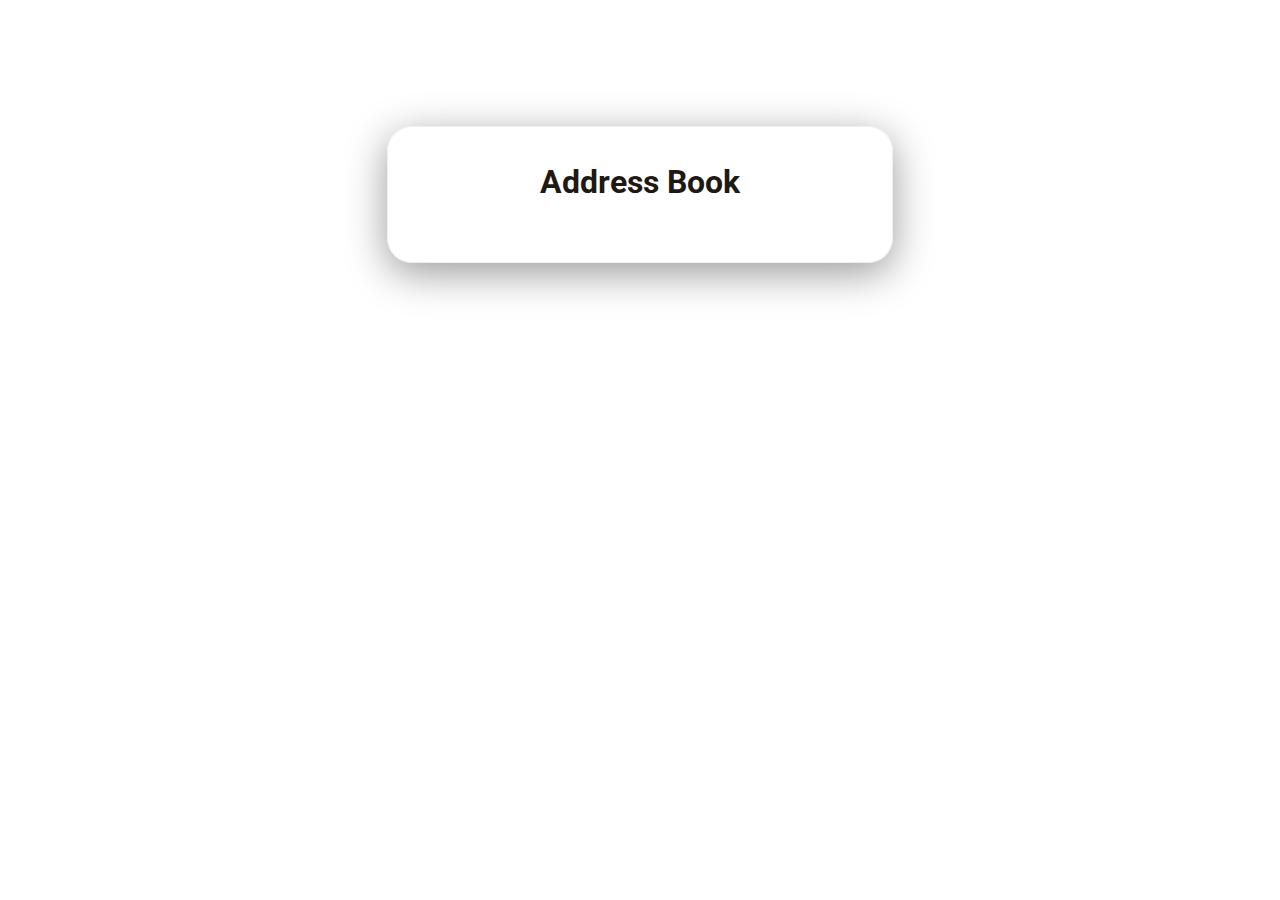
<file: src/main/resources/static/index.html>
<!DOCTYPE html>
<html lang="en">
<head>
    <meta charset="UTF-8">
    <meta http-equiv="X-UA-Compatible" content="IE=edge">
    <meta name="viewport" content="width=device-width, initial-scale=1.0">
    <title>Address Book</title>
    <link rel="stylesheet" href="css/style.css">
    <script src="js/function.js"></script>
</head>
<body>
    <div class="border">
        <h1>Address Book</h1>
        <main class="container"></main>
    </div>
</body>
</html>
</file>
<file: src/main/resources/static/css/style.css>
/* Fonts */
@import url('https://fonts.googleapis.com/css2?family=Roboto:wght@300;400;500;700&display=swap');

html, body, p, div{
    letter-spacing: -0.02px;
    font-family: 'Roboto', sans-serif;
    color: #1F1913;
}

/* Container border and shadow */
.border {
    margin: 16%;
    border: 1px solid #EEEEEE;
    border-radius: 25px;
    box-shadow: 0 10px 40px 0 rgba(0, 0, 0, 0.4);
}
@media (min-width: 991px) {
    .border {
        margin: 10% 30% 30% 30%
    }
}

h1 {
    text-align: center;
    margin-top: 7%;
}

/* Main container */
.container {
    margin: 0 10% 4% 10%;
    padding: 0 20px 20px 20px;
}

.address-name {
    color: #7F8487;
    padding-top: 25px;
    font-size: 18px;
}
.address-name:nth-child(1) {
    padding-top: 14px;
}

.address-street {
    margin-top: 3px;
}
</file>
